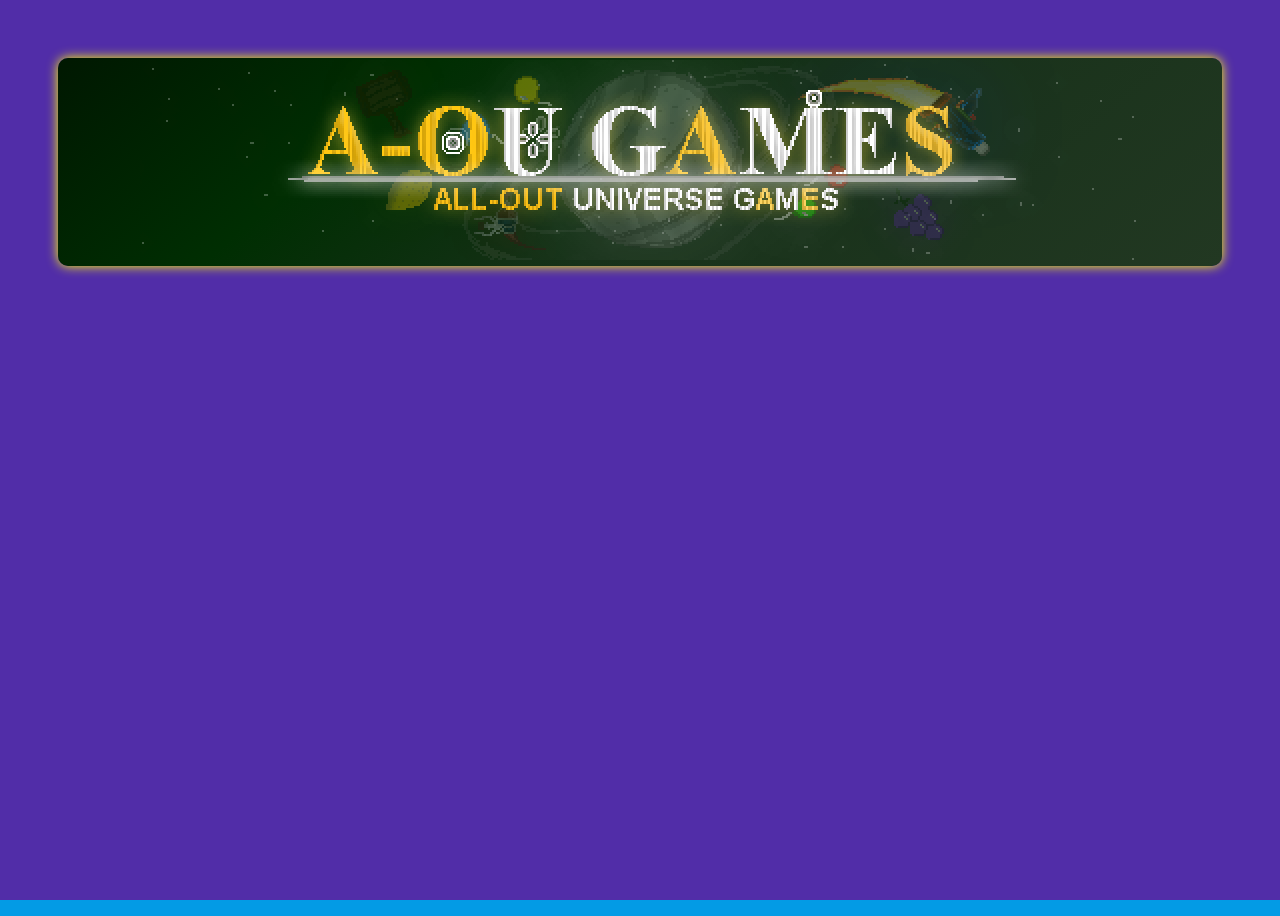
<file: splashscreen.html>
<!doctype html>
<html lang="en">

<head>
    <title>SplashScreen(Sample04)</title>
    <meta charset="UTF-8">
    <meta http-equiv="X-UA-Compatible" content="IE=edge" />

    <!-- CSS Font Style for the website!!-->
    <style>
        @import url('https://fonts.googleapis.com/css2?family=Jersey+10&family=Jersey+15&family=Pixelify+Sans:wght@400..700&family=Poppins:ital,wght@0,100;0,200;0,300;0,400;0,500;0,600;0,700;0,800;0,900;1,100;1,200;1,300;1,400;1,500;1,600;1,700;1,800;1,900&display=swap');
    </style>

    <!-- Icon for this webpage!!-->
    <link rel="icon" type="image/x-icon" href="images/spaceship(up)_01.png">

    <!-- CSS Font Style for 'Pixelify-sans'-->
    <link rel="preconnect" href="https://fonts.googleapis.com">
    <link rel="preconnect" href="https://fonts.gstatic.com" crossorigin>
    <link
        href="https://fonts.googleapis.com/css2?family=Jersey+10&family=Jersey+15&family=Pixelify+Sans:wght@400..700&family=Poppins:ital,wght@0,100;0,200;0,300;0,400;0,500;0,600;0,700;0,800;0,900;1,100;1,200;1,300;1,400;1,500;1,600;1,700;1,800;1,900&family=Roboto:ital,wght@0,100..900;1,100..900&display=swap"
        rel="stylesheet">

    <!--CSS for Splash Screen Intro Animation-->
    <link rel="stylesheet" href="splashstyle.css">

</head>

<body class="welcome">
    <!--Logo Splash screen animation-->
    <span id="splash-overlay" class="splash"></span>
    <span id="welcome" class="z-depth-4"></span>

    <div class="logo">
        <a href="website.html"><img src="images/aougameslogo_2.v4.png"></a>

        <!--JS script for this 'HTML' file-->
        <!--<script src="intro.js"></script>-->

</body>

</html>
</file>
<file: splashstyle.css>
/*-------------------------------------------------------*/

/* For the Logo display CSS code */

.logo {
    margin: 50px;
    padding: 2px;
    box-sizing: border-box;
    display: flex;
    justify-content: center;
    opacity: 50px;
    top: 50;
    border-radius: 10px;
    background: linear-gradient(-40deg, #223822, #173119 45%, #002e02, #001801);
    box-shadow: 0 0 12px 0 yellow;
    width: auto;
    height: auto;
    /* For the page_txt div class zooming out animation */
    transition: transform .5s ease-in-out;
    -moz-transition: transform .5s ease-in-out;
    -webkit-transition: transform .5s ease-in-out;
}

/*-------------------------------------------------------*/

/* For the Splash-screen animation before switching to another page!! */

body {
    display: flex;
    min-height: 100vh;
    flex-direction: column;
}

body.welcome {
    background: #512da8;
    overflow: hidden;
    -webkit-font-smoothing: antialiased;
}

.welcome .splash {
    height: 0px;
    padding: 0px;
    border: 130em solid #039be5;
    position: fixed;
    left: 50%;
    top: 100%;
    display: block;
    box-sizing: initial;
    overflow: hidden;

    border-radius: 50%;
    transform: translate(-50%, -50%);
    animation: puff 0.5s 1.8s cubic-bezier(0.55, 0.055, 0.675, 0.19) forwards, borderRadius 0.2s 2.3s linear forwards;
}

.welcome #welcome {
    background: #311b92;
    width: 56px;
    height: 56px;
    position: absolute;
    left: 50%;
    top: 50%;
    overflow: hidden;
    opacity: 0;
    transform: translate(-50%, -50%);
    border-radius: 50%;
    animation: init 0.5s 0.2s cubic-bezier(0.55, 0.055, 0.675, 0.19) forwards, moveDown 1s 0.8s cubic-bezier(0.6, -0.28, 0.735, 0.045) forwards, moveUp 1s 1.8s cubic-bezier(0.175, 0.885, 0.32, 1.275) forwards, materia 0.5s 2.7s cubic-bezier(0.86, 0, 0.07, 1) forwards, hide 2s 2.9s ease forwards;
}


@keyframes init {
    0% {
        width: 0px;
        height: 0px;
    }

    100% {
        width: 56px;
        height: 56px;
        margin-top: 0px;
        opacity: 1;
    }
}

@keyframes puff {
    0% {
        top: 100%;
        height: 0px;
        padding: 0px;
    }

    100% {
        top: 50%;
        height: 100%;
        padding: 0px 100%;
    }
}

@keyframes borderRadius {
    0% {
        border-radius: 50%;
    }

    100% {
        border-radius: 0px;
    }
}

@keyframes moveDown {
    0% {
        top: 50%;
    }

    50% {
        top: 40%;
    }

    100% {
        top: 100%;
    }
}

@keyframes moveUp {
    0% {
        background: #311b92;
        top: 100%;
    }

    50% {
        top: 40%;
    }

    100% {
        top: 50%;
        background: #039be5;
    }
}

@keyframes materia {
    0% {
        background: #039be5;
    }

    50% {
        background: #039be5;
        top: 26px;
    }

    100% {
        background: #311b92;
        width: 100%;
        height: 64px;
        border-radius: 0px;
        top: 26px;
    }
}

@keyframes moveIn {
    0% {
        opacity: 0;
    }

    100% {
        opacity: 1;
    }
}

@keyframes hide {
    0% {
        opacity: 1;
    }

    100% {
        opacity: 0;
    }
}
</file>
